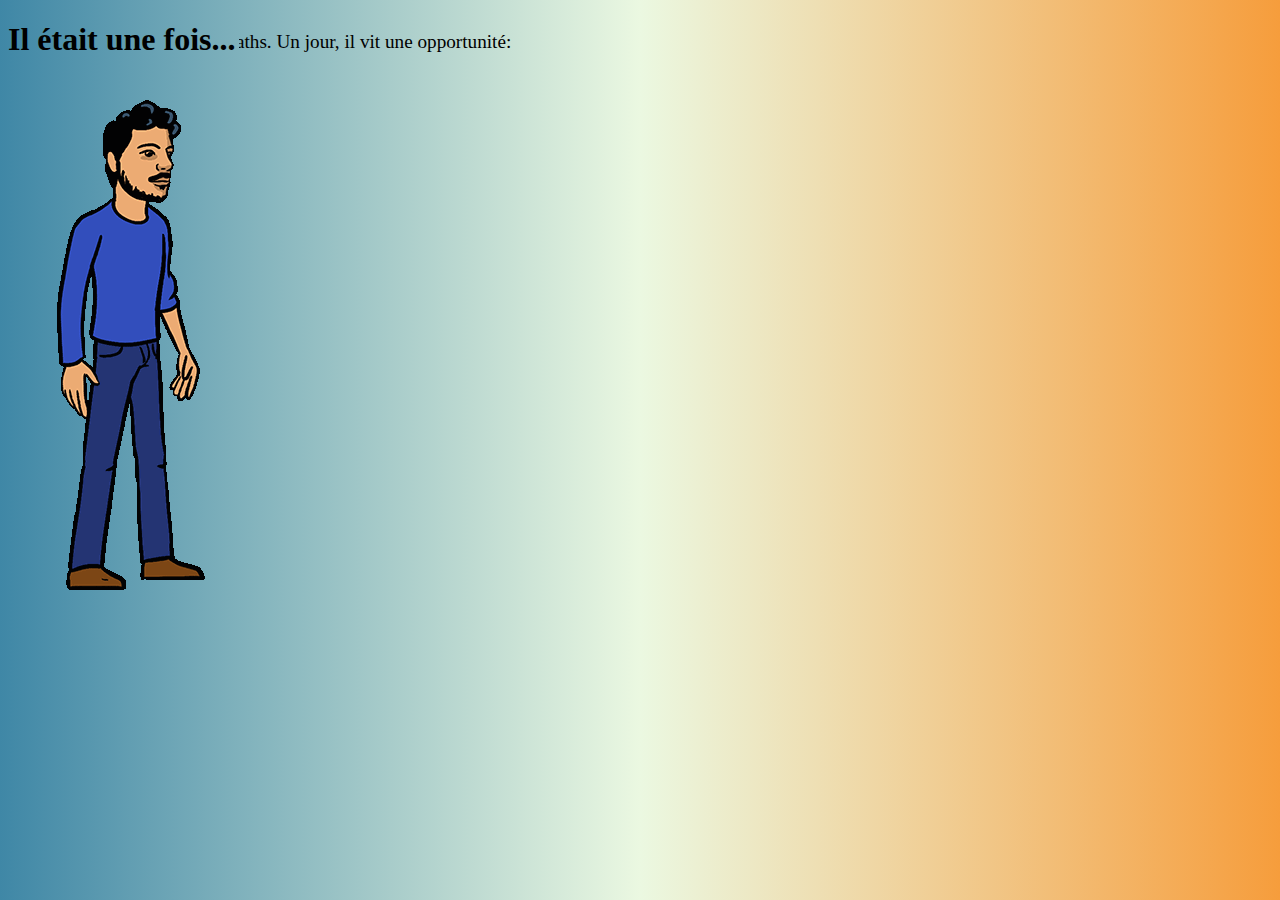
<file: presentation.html>
<!DOCTYPE html>
<html lang="fr">
<head>
    <meta charset="UTF-8">
    <meta http-equiv="X-UA-Compatible" content="IE=edge">
    <meta name="viewport" content="width=device-width, initial-scale=1.0">
    <title>Jerome Lopez arrivée entrée du game</title>
    <link rel="stylesheet" href="assets/css/presentation.css">

</head>
<body>
    <h1>Il était une fois...</h1>
    <div id="jerome"></div>
    <div id="merlin"></div>
    <div class="content"><span class="message">d'un homme qui aimait l'histoire, les langues, la Colombie et le sport... Il était heureux mais quelque chose le titillait depuis toujours son amour de la logique et des maths. Un jour, il vit une opportunité:</span> </div>
    <button id="ifocop">Formation Développeur Fullstack JS</button>
    <button id="buttonPlay">Avec JS, vous gagnez directement 30 ans de sagesse! Pour jouer, appuyer sur les flèches Droite et Gauche. Pour attaquer appuyer sur Entrée. Pour sauter, appuyez sur Espace. Let's play!</button>
    <div id="histoire"></div>
    <script src="assets/js/presentation.js"></script>
</body>
</html>
</file>
<file: assets/css/presentation.css>
body {
  background: linear-gradient(0.25turn, #3f87a6, #ebf8e1, #f69d3c);
}
#ifocop {
  display: none;
  position: absolute;
  top: 88px;
  left: 757px;
  font-size: 2em;
  width: 211px;
  height: 238px;
  background-image: url('../img/ifocop.png');
  z-index: 1;
  cursor: pointer;
  border: none;
  background-color: transparent;
  outline: none;
}
#buttonPlay {
  display: none;
  position: absolute;
  top: 219px;
  left: 418px;
  font-size: 1.5em;
  width: 487px;
  height: 183px;
  background-color: #18baf0;
  z-index: 1;
  cursor: pointer;
}
#containerStory {
  display: flex;
}
#jerome {
  background-image: url('../img/idle_anim.gif');
  width: 250px;
  height: 510px;
  z-index: 5;
}
#merlin {
  background-image: url('../img/merlin-jump.png');
  width: 100px;
  height: 150px;
  display: none;
  position: absolute;
  top: 75px;
  left: 600px;
}
/* Texte défilant */
.content {
  display: block;
  margin: 40px auto;
  margin-top: 40px;
  margin-top: 75px;
  padding: 0;
  overflow: hidden;
  position: absolute;
  table-layout: fixed;
  width: 100%;
  height: 24px;
  top: -44px;
  left: 209px;
  margin-left: 30px;
}
.message {
  display: block;

  margin-left: -100%;
  padding: 0 5px;
  font-size: 1.2rem;
  animation: defilement 35s forwards linear;
}
.message:after {
  content: attr(data-text);
  position: absolute;
  white-space: nowrap;
  padding-left: 10px;
}
@keyframes defilement {
  0%,
  100% {
    margin-left: 0;
  }
  99.99% {
    margin-left: -100%;
  }
}
</file>
